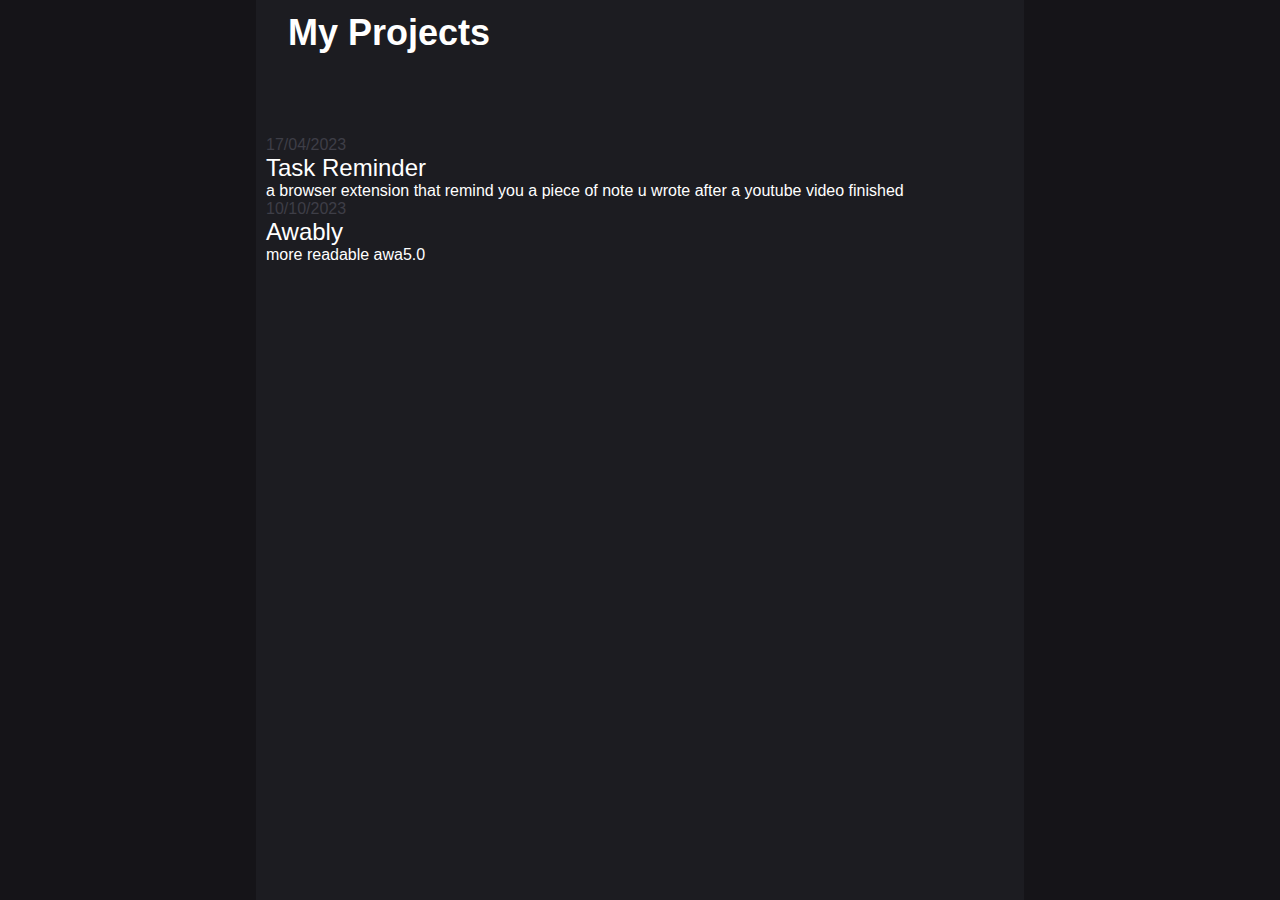
<file: page/my_projects/myproject.html>
<html lang="en">
<head>
    <meta charset="UTF-8">
    <meta http-equiv="X-UA-Compatible" content="IE=edge">
    <meta name="viewport" content="width=device-width, initial-scale=1.0">
    <title>My Projects</title>
    <link rel="stylesheet" type="text/css" href="./style.css"/>
    <style>
        .date {
            color: #3e3e47;
        }

        .name {
            font-size: 1.5em;
        }

        .project:hover {
            cursor:pointer;
        }

        .card-text {
            text-align: start;
        }
    </style>
</head>
<body>
    <div class="focus">
        <div class="focus-top">
            <span class="text title">My Projects</span>
        </div>
        <div class="focus-body">
            <script src="index.js"></script>
        </div>
    </div>
</body>
</html>
</file>
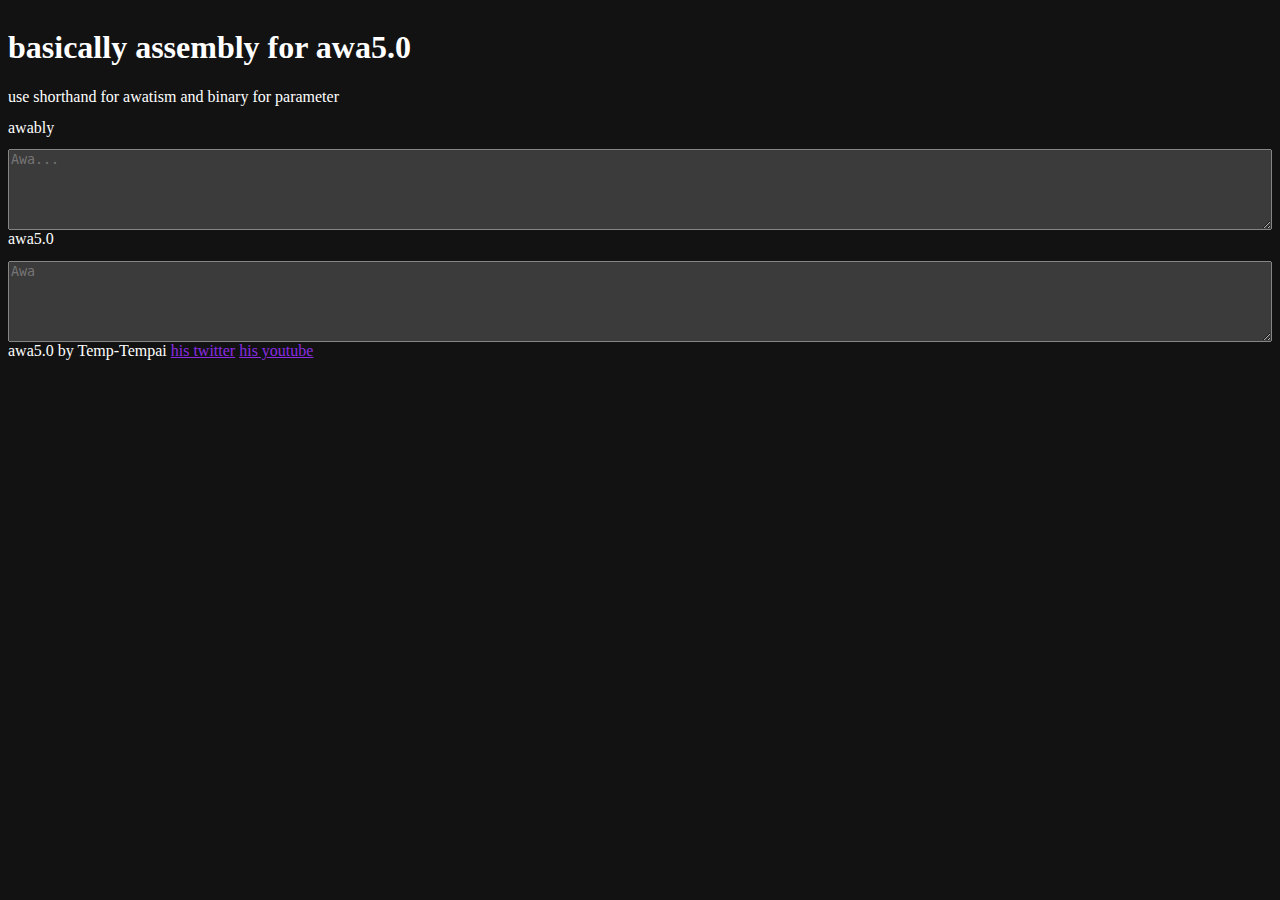
<file: page/my_projects/projects/awa5.0_awably.html>
<html lang="en">
<head>
    <meta charset="UTF-8">
    <meta name="viewport" content="width=device-width, initial-scale=1.0">
    <title>Awably</title>
    <style>
        :root {
            color-scheme: dark;
        }

        .awablyEditor {
            display: flex;
            flex-direction: column;
        }

        span {
            padding-bottom: 1%;
        }
    </style>
</head>
<body>
    <div class="awablyEditor">
        <h1>basically assembly for awa5.0</h1>
        <span>use shorthand for awatism and binary for parameter</span>
        <span>awably</span>
        <textarea rows="5" cols="60" name="awably" placeholder="Awa..." id="awably" spellcheck="false"></textarea>
        <span>awa5.0</span>
        <textarea rows="5" cols="60" name="awabyte" placeholder="Awa" id="awabyte" spellcheck="false"></textarea>
    </div>
    awa5.0 by Temp-Tempai
    <a style="color: blueviolet" href="https://twitter.com/FlavrTemp">his twitter</a>
    <a style="color: blueviolet" href="https://m.youtube.com/channel/UC8cvnkkLy_crAjCIwZWAC7Q">his youtube</a>
    <script>
        let awatisms = [
            "nop", "prn", "pr1", "red", "r3d", "blo", "sbm", "pop", "dpl", "srn", "mrg", "4dd", "sub", "mul", "div", "cnt",
            "lbl", "jmp", "eql", "lss", "gr8"
        ]

        let trm = "wawawawawa"

        let awably = document.getElementById("awably")
        let awabyte = document.getElementById("awabyte")

        String.prototype.toAwatalk = function() {
            let awablyText = ""
            for (let char of this) {
                if (char == "0") {
                    awablyText += " awa"
                }
                if (char == "1") {
                    awablyText += "wa"
                }
            }
            
            return awablyText
        }
        
        awably.addEventListener("input", () => {
            let buffer = ""
            awablyToken = awably.value.replace(/(\r\n|\n|\r)/gm," ").split(" ")
            for (i in awablyToken) {
                let isAwatism = !((awablyToken[i][0] == "0") || (awablyToken[i][0] == "1"))
                if (isAwatism) {
                    for (j in awatisms) {
                        if (awablyToken[i] == awatisms[j]) {
                            let binary = Number(j).toString(2).padStart(5, '0')
                            buffer += binary.toAwatalk()
                            break
                        } else if (awablyToken[i] == trm) {
                            buffer += "wawawawawa"
                        }
                    }
                } else {
                    buffer += awablyToken[i].toAwatalk()
                }
            }

            awabyte.value = "Awa"

            if (buffer[0] != " ") {
                awabyte.value += " "
            }

            awabyte.value += buffer
        })
    </script>
</body>
</html>
</file>
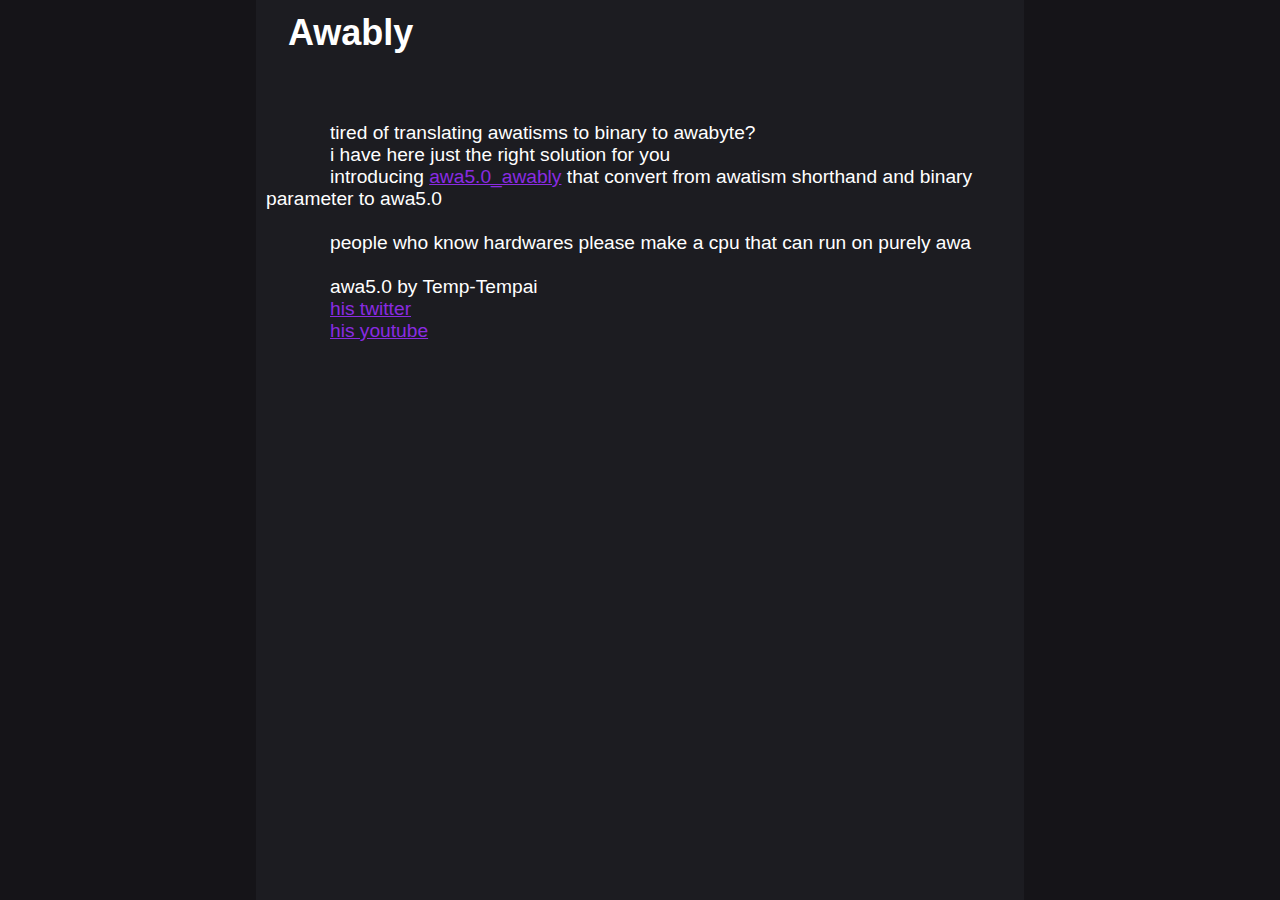
<file: page/my_projects/projects/awably.html>
<html lang="en">
<head>
    <meta charset="UTF-8">
    <meta http-equiv="X-UA-Compatible" content="IE=edge">
    <meta name="viewport" content="width=device-width, initial-scale=1.0">
    <title>Awably</title>
    <link rel="stylesheet" type="text/css" href="../style.css"/>
    <style>
        .focus-body {
            font-size: larger;
            text-align: left;
        }
    </style>
</head>
<body>
    <div class="focus">
        <div class="focus-top">
            <span class="text title">Awably</span>
        </div>
        <div class="focus-body text">
            tired of translating awatisms to binary to awabyte?
            i have here just the right solution for you
            introducing <a style="color: blueviolet;" href="https://twowr.github.io/page/my_projects/projects/awa5.0_awably">awa5.0_awably</a> that convert from awatism shorthand and binary parameter to awa5.0

            people who know hardwares please make a cpu that can run on purely awa

            awa5.0 by Temp-Tempai
            <a style="color: blueviolet" href="https://twitter.com/FlavrTemp">his twitter</a>
            <a style="color: blueviolet" href="https://m.youtube.com/channel/UC8cvnkkLy_crAjCIwZWAC7Q">his youtube</a>
        </div>
    </div>
</body>
</html>
</file>
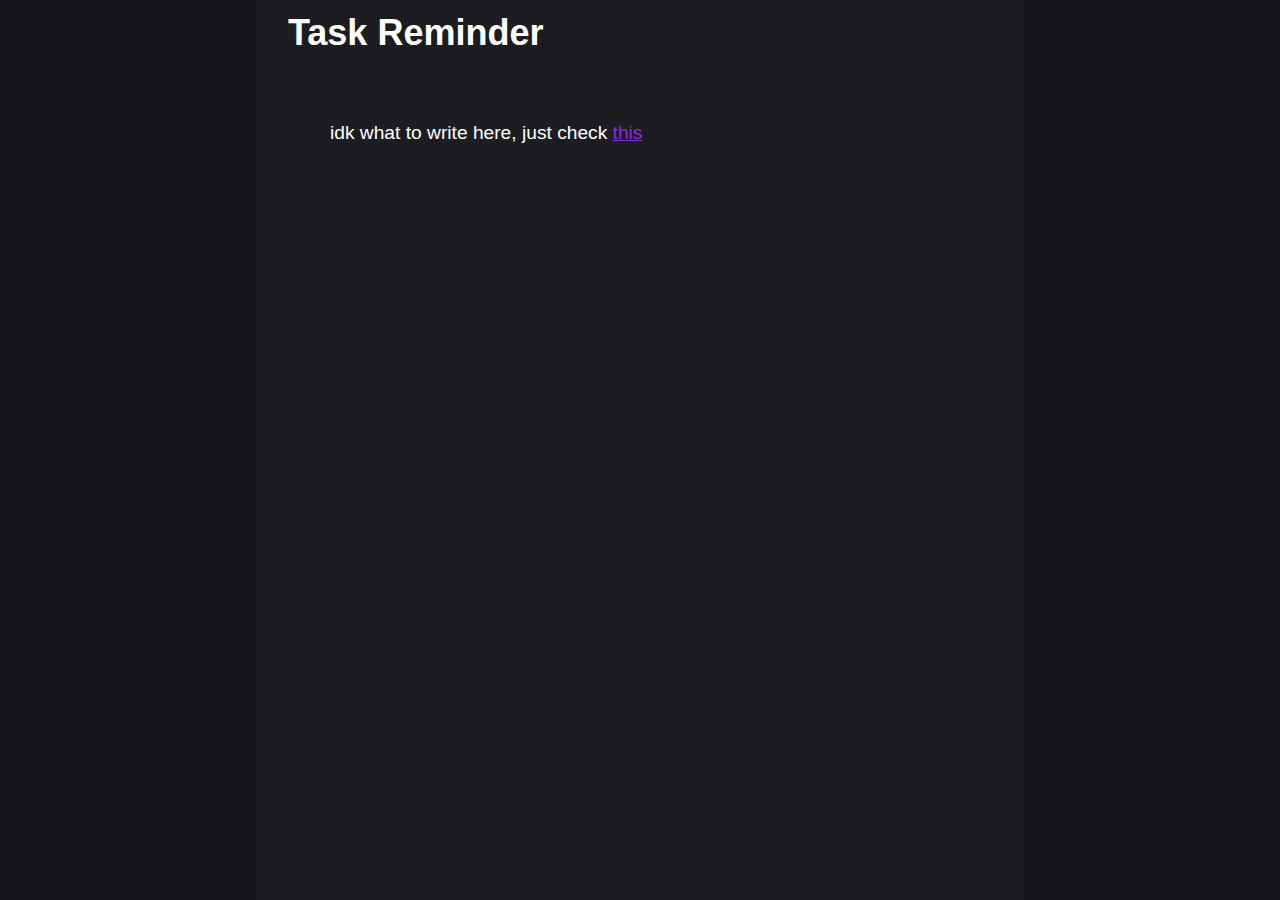
<file: page/my_projects/projects/task_reminder.html>
<html lang="en">
<head>
    <meta charset="UTF-8">
    <meta http-equiv="X-UA-Compatible" content="IE=edge">
    <meta name="viewport" content="width=device-width, initial-scale=1.0">
    <title>Task Reminder</title>
    <link rel="stylesheet" type="text/css" href="../style.css"/>
    <style>
        .focus-body {
            font-size: larger;
            text-align: left;
        }
    </style>
</head>
<body>
    <div class="focus">
        <div class="focus-top">
            <span class="text title">Task Reminder</span>
        </div>
        <div class="focus-body text">
            idk what to write here, just check&nbsp;<a style="color: blueviolet;" href="https://github.com/twowr/task-reminder">this</a>
        </div>
    </div>
</body>
</html>
</file>
<file: page/my_projects/style.css>
html, body {
    margin: 0;
    padding: 0;
}

body {
    background-color: #151418;
}

* {
    box-sizing: border-box;
}

.focus {
    margin: auto;
    background-color: #1C1C21;
    height: 100vh;
    width: 60vw;
}

.focus-top {
    display: flex;
    flex-wrap: wrap;
    justify-content: left;
    padding: 12px;
    font-size: 2.25em;
    height: 10vh;
}

.focus-body {
    padding: 10px;
    transition: visibility 0.3s linear, opacity 0.3s linear;
    overflow-y: scroll;
    white-space: pre-wrap;
    overflow-wrap: break-word;
    width: 60vw;
    height: 90vh;
}

.text {
    text-align: center;
    color: white;
    font-family: Helvetica, Arial, sans-serif;
    font-weight: lighter;
}

.title {
    font-weight: bold;
    padding-left: 1.25rem;
}
</file>
